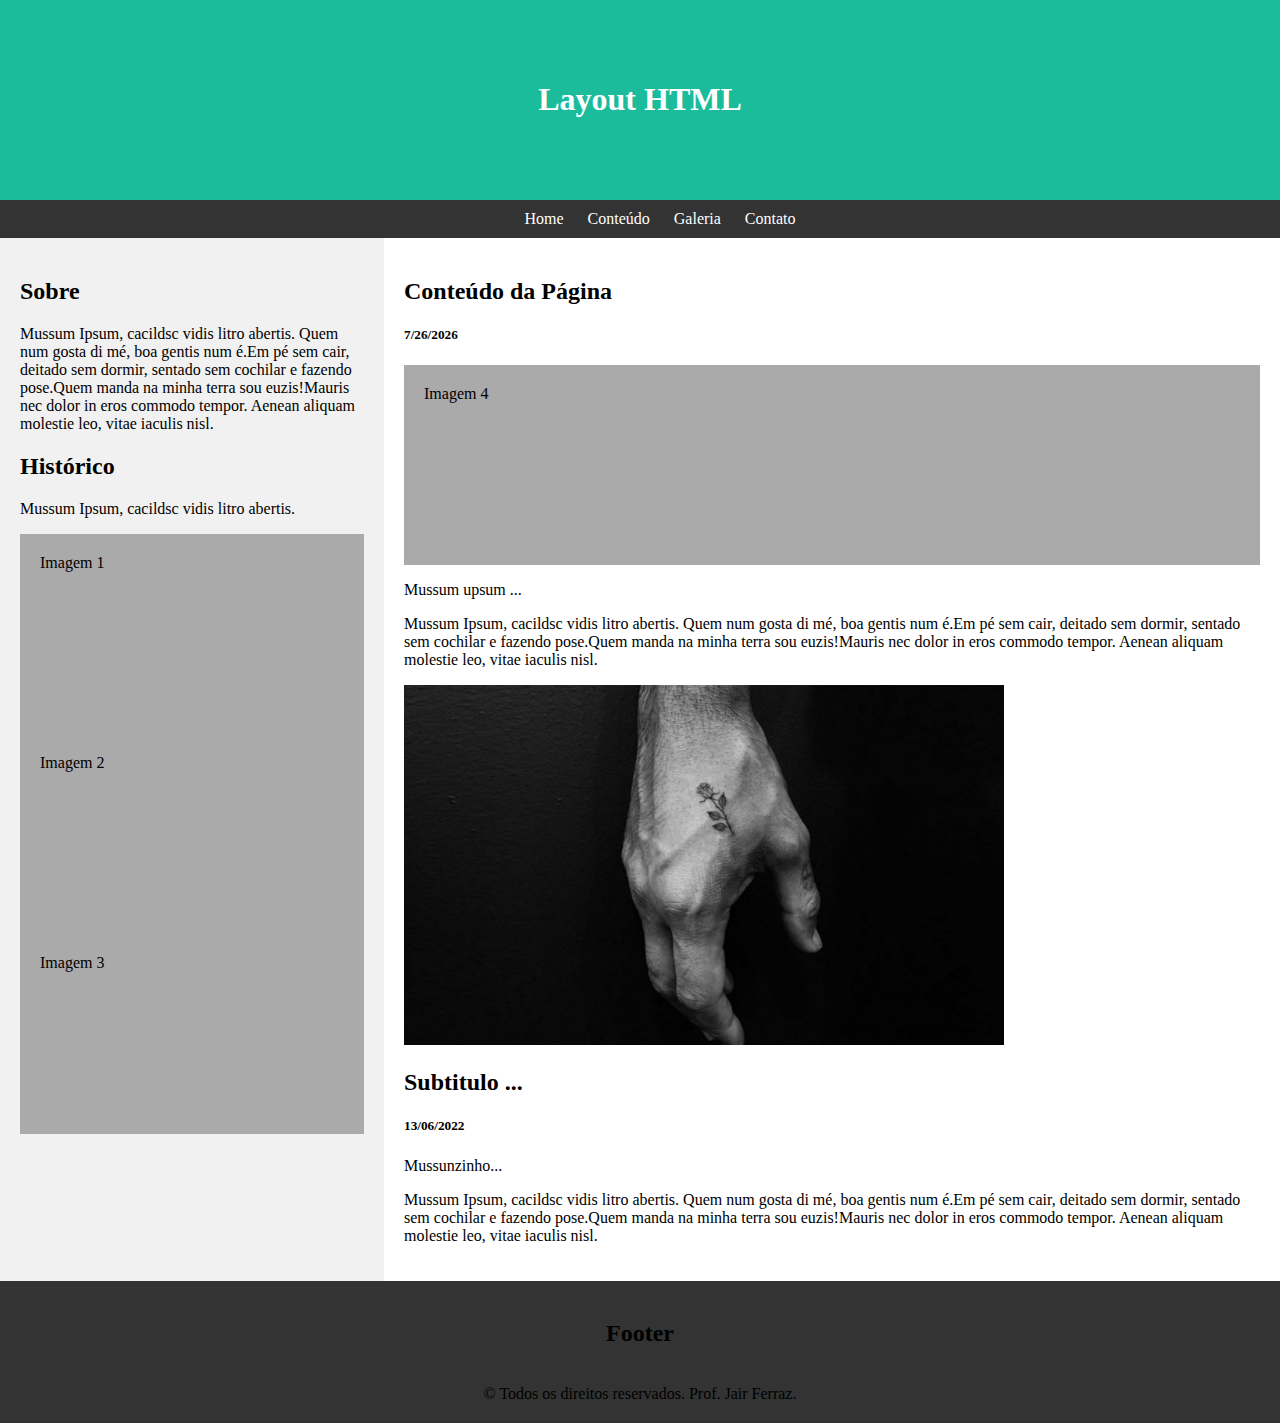
<file: index.html>
<!DOCTYPE html>
<html lang="pt-br">
   <head>
      <title>Aula 04</title>
      <meta charset="utf-8">
      <meta name="autor" content="Agnes Vitoria">
      <meta name="viewport" content="width-device-width, initial-scale=1.0">
      <!-- tags meta para motores de busca - SEO -->
      <meta name="keywords" content="html, css">
      <meta name="description" content="Layout HTML">
      <!-- estilo CSS -->
      <link rel="stylesheet" href="estilo.css">
   </head>
   <body>
      <header>
         <h1>Layout HTML</h1>
      </header>
      <nav>
         <ul>
            <li>
               <a href="index.html">Home</a>
            </li>
            <li>
               <a href="#">Conteúdo</a>
            </li>
            <li>
               <a href="#">Galeria</a>
            </li>
            <li>
               <a href="contato.html">Contato</a>
            </li>
         </ul>
      </nav>
      <div class = "container">
         <div class="esquerda">
            <h2>Sobre</h2>
            <P>
               Mussum Ipsum, cacildsc vidis litro abertis. Quem num gosta di mé, boa gentis num é.Em pé sem cair, deitado sem dormir, sentado sem cochilar e fazendo pose.Quem manda na minha terra sou euzis!Mauris nec dolor in eros commodo tempor. Aenean aliquam molestie leo, vitae iaculis nisl.
            </P>
            <h2>Histórico</h2>
            <p>Mussum Ipsum, cacildsc vidis litro abertis.</p>
            <div class= "imgFake" style="height:200px;">Imagem 1</div>
            <div class= "imgFake" style="height:200px;">Imagem 2</div>
            <div class= "imgFake" style="height:200px;">Imagem 3</div>
         </div>
         <div class="conteudo">
            <h2>Conteúdo da Página</h2>
            <H5>
               <script>
                  
                  date = new Date().toLocaleDateString();
                  document.write(date);
               </script>
            </H5>
            <div class="imgFake" style="height:200px">Imagem 4</div>
            <p>Mussum upsum ...</p>
            <P>
               Mussum Ipsum, cacildsc vidis litro abertis. Quem num gosta di mé, boa gentis num é.Em pé sem cair, deitado sem dormir, sentado sem cochilar e fazendo pose.Quem manda na minha terra sou euzis!Mauris nec dolor in eros commodo tempor. Aenean aliquam molestie leo, vitae iaculis nisl.
            </P>
            <picture>
               <source media="(min-width:600px)" 
                  srcset="./imagens/imgMedia.jpg" 
                  width="600px"/>
               <source media="(min-width:465px)" 
                  srcset="./imagens/imgPequena.jpg"/>
               <img src="./imagens/caminho.jpg" alt="Caminho entre árvores" style="max-width:100%; height: auto;"/>
            </picture>
            </br>
            <h2>Subtitulo ...</h2>
            <h5>13/06/2022</h5>
            <p>Mussunzinho...</p>
            <P>
               Mussum Ipsum, cacildsc vidis litro abertis. Quem num gosta di mé, boa gentis num é.Em pé sem cair, deitado sem dormir, sentado sem cochilar e fazendo pose.Quem manda na minha terra sou euzis!Mauris nec dolor in eros commodo tempor. Aenean aliquam molestie leo, vitae iaculis nisl.
            </P>
         </div>
      </div>
      <div class="footer">
         <h2>Footer</h2>
         <br/>
         &copy; Todos os direitos reservados. Prof. Jair Ferraz.
      </div>
   </body>
</html>
</file>
<file: estilo.css>
*{
	box-sizing: border-box;
}

body{
	font-family: Verdana;
	margin: 0;
}

nav{
	text-align: center;
	background-color: #333;
	width: 100%;
}

nav a {
	transition: 400ms;
	text-decoration: none;
}

nav a:hover{
	color:#1abc9c;
	font-size: 20px;
}

nav ul{
	margin:0;
	padding-top: 10px;
	padding-bottom: 10px;
}

nav li{
	list-style-type: none;
	display: inline;
	padding: 10px;
}

/* unvisited link */
a:link {
  color: white;
}

/* visited link */
a:visited {
  color: white;
}

header{
	padding: 60px;
	text-align: center;
	background-color: #1abc9c;
	color: white;
}

.container{
	display: flex;
	flex-wrap: wrap;
}
 
p a {
	text-decoration: none;
	color: black;
}

.esquerda{
	flex: 30%;
	background-color: #f1f1f1;
	padding: 20px;
}

.conteudo{
	flex: 70%;
	background-color: white;
	padding: 20px;
}

.imgFake{
    background-color: #aaa;
    width: 100%;
    padding: 20px;	
}

.footer{
	padding: 20px;
	background-color: #333;
	text-align: center;
}

@media screen and (max-width: 700px){
	.container, nav{
		flex-direction: column;
	}
	header{
		background-color: green;
	}
	.label, .input, input[type=submit], input[type=reset]{
		width: 100%;
		margin-top: 0;
	}
}
/* CSS do form*/
/* para todos os inputs*/
input{
	color: purple;
}

/*Específico para alguns inputs*/
input[type=text], input[type=email], input[type=tel], input[type=password], select, textarea{
	width: 100%;
	padding: 12px;
	border: 1px solid #ccc;
	border-radius: 5px;
	resize: vertical;
}

input[type=submit]{
	background-color: #4caf50;
	float: right;
	color: white;
	border-radius: 5px;
	border: none;
	cursor: pointer;
	padding: 12px 20px;
	margin: 5px;
}

input[type=submit]:hover{
	background-color: #45a049;
}

input[type=reset]{
	background-color: #af4c4c;
	float: right;
	color: white;
	border-radius: 5px;
	border: none;
	cursor: pointer;
	padding: 12px 20px;
	margin: 5px;
}

input[type=reset]:hover{
	background-color: #eb6767;
}

.row:after{
	content: "";
	display: table;
	clear: both;
}

.label{
	float: left;
	width: 25%;
	margin-top: 6px;
}

.input{
    float: left;
    width: 75%;
    margin-top: 6px;	
}
</file>
